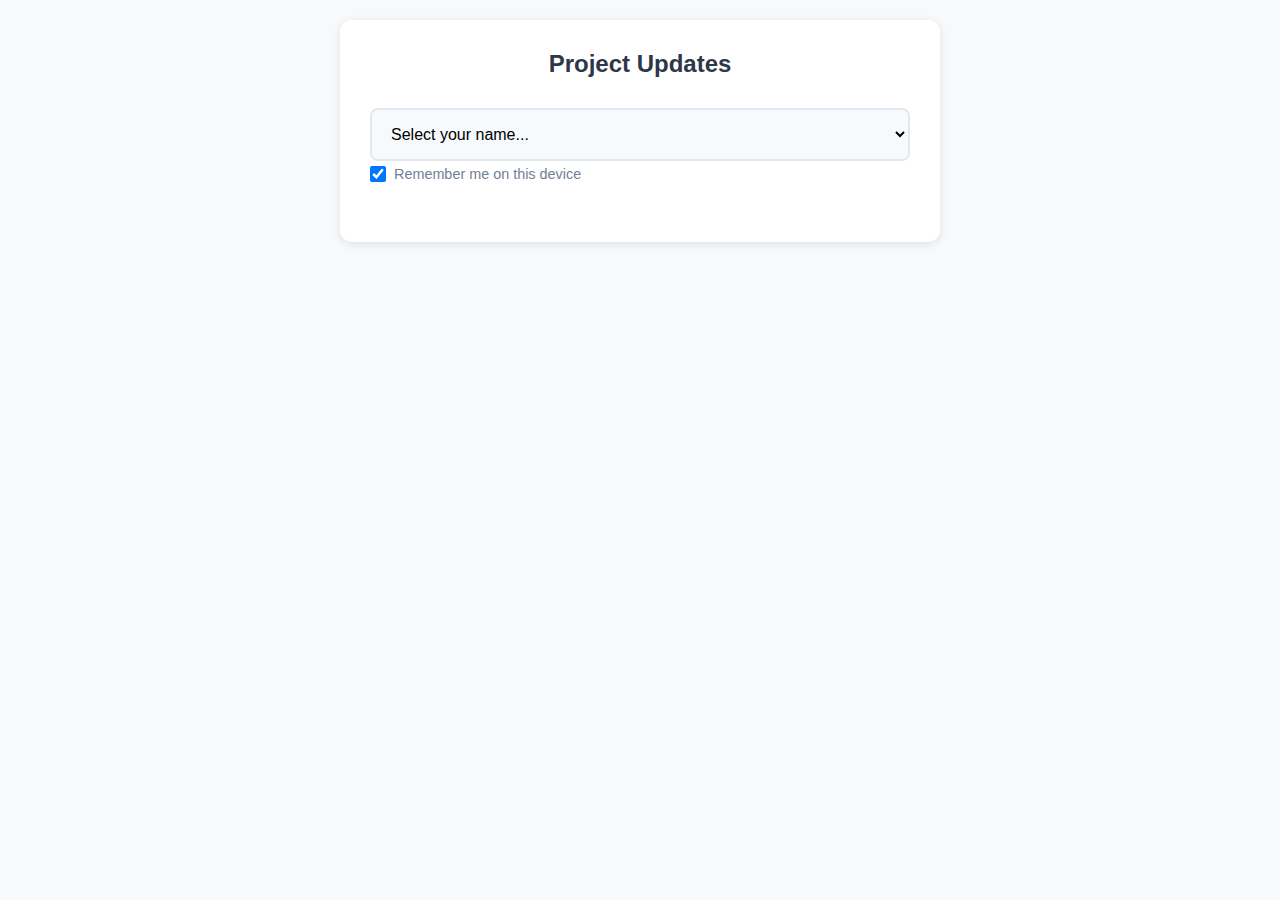
<file: director-form.html>
<!DOCTYPE html>
<html lang="en">
<head>
    <meta charset="UTF-8">
    <meta name="viewport" content="width=device-width, initial-scale=1.0">
    <title>GDS Project Updates</title>
    <link rel="icon" href="data:image/svg+xml,<svg xmlns='http://www.w3.org/2000/svg' viewBox='0 0 100 100'><circle cx='50' cy='50' r='45' fill='white' stroke='%23e2e8f0' stroke-width='2'/><text x='50' y='65' text-anchor='middle' font-size='50'>🦗</text></svg>">
    <style>
        * {
            margin: 0;
            padding: 0;
            box-sizing: border-box;
        }

        body {
            font-family: -apple-system, BlinkMacSystemFont, 'Segoe UI', Roboto, Oxygen, Ubuntu, Cantarell, sans-serif;
            background: #f8f9fa;
            min-height: 100vh;
            padding: 20px;
            display: flex;
            justify-content: center;
            align-items: flex-start;
        }

        .container {
            width: 100%;
            max-width: 600px;
            background: white;
            border-radius: 12px;
            box-shadow: 0 2px 8px rgba(0, 0, 0, 0.1);
            padding: 30px;
        }

        .header {
            text-align: center;
            margin-bottom: 30px;
        }

        .header h1 {
            font-size: 1.5rem;
            font-weight: 600;
            color: #2d3748;
            margin-bottom: 10px;
        }

        .director-selector {
            background: #f7fafc;
            border: 2px solid #e2e8f0;
            border-radius: 8px;
            padding: 15px;
            font-size: 1rem;
            width: 100%;
            margin-bottom: 5px;
            cursor: pointer;
            transition: all 0.2s ease;
        }

        .director-selector:hover {
            border-color: #cbd5e0;
        }

        .director-selector:focus {
            outline: none;
            border-color: #4299e1;
            box-shadow: 0 0 0 3px rgba(66, 153, 225, 0.1);
        }

        .remember-me {
            display: flex;
            align-items: center;
            gap: 8px;
            margin-bottom: 30px;
            font-size: 0.9rem;
            color: #718096;
        }

        .remember-me input {
            width: 16px;
            height: 16px;
            cursor: pointer;
        }

        .main-actions {
            display: grid;
            gap: 15px;
            margin-bottom: 30px;
        }

        .action-btn {
            background: #4299e1;
            color: white;
            border: none;
            border-radius: 8px;
            padding: 20px;
            font-size: 1.1rem;
            font-weight: 600;
            cursor: pointer;
            transition: all 0.2s ease;
            display: flex;
            align-items: center;
            justify-content: center;
            gap: 10px;
        }

        .action-btn:hover {
            background: #3182ce;
            transform: translateY(-2px);
            box-shadow: 0 4px 12px rgba(66, 153, 225, 0.3);
        }

        .action-btn.secondary {
            background: #48bb78;
        }

        .action-btn.secondary:hover {
            background: #38a169;
            box-shadow: 0 4px 12px rgba(72, 187, 120, 0.3);
        }

        .project-list {
            display: none;
            gap: 12px;
        }

        .project-card {
            background: white;
            border: 2px solid #e2e8f0;
            border-radius: 8px;
            padding: 15px;
            cursor: pointer;
            transition: all 0.2s ease;
            position: relative;
            border-left-width: 4px;
        }

        .project-card:hover {
            border-color: #cbd5e0;
            transform: translateX(2px);
        }

        .project-card.khalid { border-left-color: #ff9999; }
        .project-card.shelley { border-left-color: #99ccff; }
        .project-card.oster { border-left-color: #99ff99; }
        .project-card.walid { border-left-color: #ffcc99; }
        .project-card.chris-f { border-left-color: #cc99ff; }
        .project-card.natalie { border-left-color: #ffff99; }
        .project-card.tim { border-left-color: #ffb3ff; }

        .project-name {
            font-weight: 600;
            color: #2d3748;
            margin-bottom: 5px;
        }

        .project-status {
            display: inline-block;
            padding: 4px 10px;
            border-radius: 4px;
            font-size: 0.85rem;
            font-weight: 500;
        }

        .status-not-started { background: #e2e8f0; color: #2d3748; }
        .status-in-progress { background: #c6f6d5; color: #22543d; }
        .status-blocked-stuck { background: #fed7d7; color: #742a2a; }
        .status-completed { background: #d6f5d6; color: #22543d; }
        .status-on-hold { background: #f7fafc; color: #4a5568; }

        .update-form, .add-form {
            display: none;
        }

        .form-group {
            margin-bottom: 20px;
        }

        .form-label {
            display: block;
            font-weight: 600;
            color: #2d3748;
            margin-bottom: 8px;
        }

        .form-input, .form-textarea {
            width: 100%;
            padding: 12px;
            border: 2px solid #e2e8f0;
            border-radius: 6px;
            font-size: 1rem;
            transition: all 0.2s ease;
        }

        .form-input:focus, .form-textarea:focus {
            outline: none;
            border-color: #4299e1;
            box-shadow: 0 0 0 3px rgba(66, 153, 225, 0.1);
        }

        .status-buttons {
            display: grid;
            grid-template-columns: repeat(2, 1fr);
            gap: 10px;
            margin-bottom: 20px;
        }

        .status-btn {
            padding: 15px;
            border: 2px solid #e2e8f0;
            border-radius: 6px;
            background: white;
            cursor: pointer;
            transition: all 0.2s ease;
            font-weight: 600;
            text-align: center;
        }

        .status-btn:hover {
            border-color: #cbd5e0;
        }

        .status-btn.active {
            background: #4299e1;
            color: white;
            border-color: #4299e1;
        }

        .form-actions {
            display: grid;
            grid-template-columns: 1fr 1fr;
            gap: 10px;
        }

        .back-btn {
            background: #e2e8f0;
            color: #2d3748;
            border: none;
            padding: 15px;
            border-radius: 6px;
            font-weight: 600;
            cursor: pointer;
            transition: all 0.2s ease;
        }

        .back-btn:hover {
            background: #cbd5e0;
        }

        .submit-btn {
            background: #48bb78;
            color: white;
            border: none;
            padding: 15px;
            border-radius: 6px;
            font-weight: 600;
            cursor: pointer;
            transition: all 0.2s ease;
        }

        .submit-btn:hover {
            background: #38a169;
        }

        .loading {
            text-align: center;
            padding: 40px;
            color: #718096;
        }

        .success-message {
            background: #c6f6d5;
            color: #22543d;
            padding: 15px;
            border-radius: 6px;
            text-align: center;
            display: none;
            margin-bottom: 20px;
        }

        .error-message {
            background: #fed7d7;
            color: #742a2a;
            padding: 15px;
            border-radius: 6px;
            text-align: center;
            display: none;
            margin-bottom: 20px;
        }

        @media (max-width: 640px) {
            .container {
                padding: 20px;
            }
            
            .status-buttons {
                grid-template-columns: 1fr;
            }
        }
    </style>
</head>
<body>
    <div class="container">
        <div class="header">
            <h1>Project Updates</h1>
        </div>

        <div class="success-message" id="successMessage"></div>
        <div class="error-message" id="errorMessage"></div>

        <!-- Director Selection -->
        <div id="directorSelection">
            <select class="director-selector" id="directorSelect">
                <option value="">Select your name...</option>
                <option value="Khalid">Khalid</option>
                <option value="Shelley">Shelley</option>
                <option value="Oster">Chris O.</option>
                <option value="Walid">Walid</option>
                <option value="Chris F.">Chris F.</option>
                <option value="Natalie">Natalie</option>
                <option value="Tim">Tim</option>
            </select>
            
            <label class="remember-me">
                <input type="checkbox" id="rememberMe" checked>
                Remember me on this device
            </label>
        </div>

        <!-- Main Actions -->
        <div class="main-actions" id="mainActions" style="display: none;">
            <button class="action-btn" onclick="showProjectList()">
                <span>📝</span>
                <span>Update Project</span>
            </button>
            <button class="action-btn secondary" onclick="showAddForm()">
                <span>➕</span>
                <span>Add New Project</span>
            </button>
        </div>

        <!-- Project List -->
        <div class="project-list" id="projectList"></div>

        <!-- Update Form -->
        <div class="update-form" id="updateForm">
            <h2 style="margin-bottom: 20px;">Update Project</h2>
            
            <div class="form-group">
                <label class="form-label">Project Name</label>
                <input type="text" class="form-input" id="updateProjectName" readonly>
            </div>

            <div class="form-group">
                <label class="form-label">Status</label>
                <div class="status-buttons">
                    <button class="status-btn" onclick="selectStatus('Not Started')">🔵 Not Started</button>
                    <button class="status-btn" onclick="selectStatus('In Progress')">🟢 In Progress</button>
                    <button class="status-btn" onclick="selectStatus('Blocked/Stuck')">🔴 Blocked/Stuck</button>
                    <button class="status-btn" onclick="selectStatus('Completed')">✅ Completed</button>
                    <button class="status-btn" onclick="selectStatus('On Hold')" style="grid-column: span 2;">⏸️ On Hold</button>
                </div>
            </div>

            <div class="form-group">
                <label class="form-label">Note (Optional)</label>
                <textarea class="form-textarea" id="updateNote" rows="3" placeholder="Add any updates or context..."></textarea>
            </div>

            <div class="form-actions">
                <button class="back-btn" onclick="showMainActions()">Back</button>
                <button class="submit-btn" onclick="submitUpdate()">Update Project</button>
            </div>
        </div>

        <!-- Add Form -->
        <div class="add-form" id="addForm">
            <h2 style="margin-bottom: 20px;">Add New Project</h2>
            
            <div class="form-group">
                <label class="form-label">Project Name</label>
                <input type="text" class="form-input" id="addProjectName" placeholder="Enter project name...">
            </div>

            <div class="form-group">
                <label class="form-label">Initial Status</label>
                <div class="status-buttons">
                    <button class="status-btn active" onclick="selectStatus('Not Started')">🔵 Not Started</button>
                    <button class="status-btn" onclick="selectStatus('In Progress')">🟢 In Progress</button>
                </div>
            </div>

            <div class="form-group">
                <label class="form-label">Target Date (Optional)</label>
                <input type="date" class="form-input" id="addTargetDate">
            </div>

            <div class="form-group">
                <label class="form-label">Initial Note (Optional)</label>
                <textarea class="form-textarea" id="addNote" rows="3" placeholder="Add any initial context..."></textarea>
            </div>

            <div class="form-actions">
                <button class="back-btn" onclick="showMainActions()">Back</button>
                <button class="submit-btn" onclick="submitAdd()">Add Project</button>
            </div>
        </div>
    </div>

    <script>
        // Configuration
        const SHEET_ID = '1RhdRHKaMNExM725H6Rdh9pK7lA7H-e9QfkXe1Oy01cs';
        const SERVICE_ACCOUNT = {
            client_email: 'gds-dashboard-reader-v2@services-projects-dashboard.iam.gserviceaccount.com',
            private_key: `-----BEGIN PRIVATE KEY-----
MIIEvQIBADANBgkqhkiG9w0BAQEFAASCBKcwggSjAgEAAoIBAQDRVF/bCFpIywhJ
FAXfb9QpWD3tAtqGAaRnSzwJ5DwZjThps3tiEUjXJWK3c9cZ89FrRnCX1mU9P8N/
9n5P+p/GnqyZYgStzrY3hGt29OHmgK1AjJKMgO8uLVPsbn5aC+JOvLyOEOlzf0Ft
VAROnKv38jq3PzZt62QgAlE+VJ90QZ4bsK+vSsDVU9xd3uYtlXIj4rd9y1N0X0rV
JkiKU8lBoKnzCqY3fE7gL/zPa6r3T+VMXREp1eOuGAaW06k3MDU2ML6zjpk7SR4m
qnZ4dSaJvABTrdP0/98lV7r1MlvjAN+mewy5NOHtXOfOe81lD2I/UYvkt4NJp2W9
5wdL2RIfAgMBAAECggEAAuoWX2R+6CfUhupXLfaALXo2gil/IyvVy9YyC4ZL4plN
ElMZmstQ9GdcZ4CFDPcfA/B3bKQoyPAT+TMoktkXBQuMw27mXoxgqa9p2LN4fNVK
g8MjjlZ1umB4z35qKMKzgtbtNCe5S1I8QtyYaGnIizWM91rEl7PJKD1x2SAvCFGb
SFHSIh1QVwPccFCwdHZf2MdiTfMlV2Ozofd+uJJnPNFyRLRMGGG0WUh6LL52KLc/
5HByGd9nQCPrvOET0pZnK8tjmskfbyPCEe1BQFfT3FfCd9N6perIxJ9SHE7hc9e8
EZzr4QOkvV8B9VxDxkXLkO9KTYi+Jqt49lSnMPnX2QKBgQDqDunMYvd+aLynipQu
dYWNd9pCANf0N+kwch0cR0rg3reDpnYXxuAa/uwaB8yPEgkEFeJh1QVRtHiNET5I
VkgIj7pVJ9WgmF6RJsBLEkUxc3UNWmAda5QFEMyKKr8w1sQHy85srMHryDXOuHvo
696GM5PuW01cgQU/lBRCxyILKQKBgQDk9AGMHM3kM8F9Dr5tX+qMIneWbM3UsOdr
2Q7W+af2MjqnVkkVnDjesyD/1BB+HrPD0hknK/WKz/unlSeVqaoWwDShxzkJLBdE
JSKATo/GABpN2FHjgCAgnNFJYmHvus0WMcvyUxGxwEzYhlXkXNqu2KyIz+p9heVy
n+WisbEkBwKBgQCMryoYj+PzN0Et8z3eLwV3YvLteVRUlsazN+QHe1Kmlzf3Cbcx
03ggwdloTAfIdy60JfNMmp333mIXaKXnFPV3L+zwAmGFhhBRbtlmRjUQ5DUXMZtU
E7WE1fQbmFYTJQPvK7GH4M8uyciN2JWiCyRVxerE+lwlnedpr7f963OrAQKBgDsL
Jh8BCqPQKRTcKYXBV5ZeCSMU2hwApx2r82TDK2qVV4Tx/pUBHbVo0pjHEp3Dwy47
z1rHvmHW8xorn/K7t254kNorq2zPHwzm2rfmCrPQMPhkUfHuh9qBNoPLSGBvdxZD
L0pF2+lQI0Evm5Tx0T+IBy6dF+bZEev2ilzjoEAfAoGAGOi6Dl8JYW7D1eVs3HSo
D18p7NJTqqXC2h7oqBsz/D+6E4ttSNVjR4ZiAkeEq4pfin4QegM5q9grDXg7hcvJ
pgst9tIw0qWbJd1mclDFCSZLeG2PKxAgUIAfa8O0dtkxq1IWoKmU0eWpVQSex5j+
AIGzN03HTyw4UxY4P+L+l2I=
-----END PRIVATE KEY-----`
        };

        let currentDirector = '';
        let currentStatus = '';
        let currentProjectRow = null;
        let directorProjects = [];

        // Initialize
        document.addEventListener('DOMContentLoaded', function() {
            loadSavedDirector();
            
            document.getElementById('directorSelect').addEventListener('change', function() {
                handleDirectorSelection();
            });
        });

        function loadSavedDirector() {
            const saved = localStorage.getItem('gdsDirector');
            if (saved) {
                document.getElementById('directorSelect').value = saved;
                handleDirectorSelection();
            }
        }

        function handleDirectorSelection() {
            const select = document.getElementById('directorSelect');
            currentDirector = select.value;
            
            if (currentDirector) {
                if (document.getElementById('rememberMe').checked) {
                    localStorage.setItem('gdsDirector', currentDirector);
                }
                
                document.getElementById('mainActions').style.display = 'grid';
                loadDirectorProjects();
            } else {
                document.getElementById('mainActions').style.display = 'none';
            }
        }

        function showMainActions() {
            document.getElementById('mainActions').style.display = 'grid';
            document.getElementById('projectList').style.display = 'none';
            document.getElementById('updateForm').style.display = 'none';
            document.getElementById('addForm').style.display = 'none';
            currentStatus = '';
            currentProjectRow = null;
        }

        function showProjectList() {
            document.getElementById('mainActions').style.display = 'none';
            document.getElementById('projectList').style.display = 'grid';
            renderProjectList();
        }

        function showUpdateForm(projectName, status, row) {
            currentProjectRow = row;
            currentStatus = status;
            
            document.getElementById('projectList').style.display = 'none';
            document.getElementById('updateForm').style.display = 'block';
            document.getElementById('updateProjectName').value = projectName;
            
            // Reset status buttons
            document.querySelectorAll('#updateForm .status-btn').forEach(btn => {
                btn.classList.remove('active');
                if (btn.textContent.includes(status)) {
                    btn.classList.add('active');
                }
            });
        }

        function showAddForm() {
            currentStatus = 'Not Started';
            document.getElementById('mainActions').style.display = 'none';
            document.getElementById('addForm').style.display = 'block';
            
            // Clear form
            document.getElementById('addProjectName').value = '';
            document.getElementById('addTargetDate').value = '';
            document.getElementById('addNote').value = '';
        }

        function selectStatus(status) {
            currentStatus = status;
            
            // Update button states
            const container = event.target.parentElement;
            container.querySelectorAll('.status-btn').forEach(btn => {
                btn.classList.remove('active');
            });
            event.target.classList.add('active');
        }

        function renderProjectList() {
            const container = document.getElementById('projectList');
            container.innerHTML = '<div class="loading">Loading your projects...</div>';
            
            // Filter projects for current director
            const myProjects = directorProjects.filter(p => 
                p.director === currentDirector && 
                p.status !== 'Completed' && 
                p.status !== 'On Hold'
            );
            
            if (myProjects.length === 0) {
                container.innerHTML = `
                    <div style="text-align: center; padding: 40px; color: #718096;">
                        <p>No active projects found.</p>
                        <button class="back-btn" onclick="showMainActions()" style="margin-top: 20px;">Back</button>
                    </div>
                `;
                return;
            }
            
            container.innerHTML = myProjects.map((project, index) => `
                <div class="project-card ${getDirectorClass(currentDirector)}" 
                     onclick="showUpdateForm('${project.projectName}', '${project.status}', ${project.row})">
                    <div class="project-name">${project.projectName}</div>
                    <span class="project-status status-${getStatusClass(project.status)}">
                        ${getStatusIcon(project.status)} ${project.status}
                    </span>
                </div>
            `).join('') + '<button class="back-btn" onclick="showMainActions()" style="margin-top: 20px;">Back</button>';
        }

        function getDirectorClass(director) {
            const map = {
                'Khalid': 'khalid',
                'Shelley': 'shelley',
                'Oster': 'oster',
                'Walid': 'walid',
                'Chris F.': 'chris-f',
                'Natalie': 'natalie',
                'Tim': 'tim'
            };
            return map[director] || '';
        }

        function getStatusClass(status) {
            return status.toLowerCase().replace('/', '-').replace(' ', '-');
        }

        function getStatusIcon(status) {
            const icons = {
                'Not Started': '🔵',
                'In Progress': '🟢',
                'Blocked/Stuck': '🔴',
                'Completed': '✅',
                'On Hold': '⏸️'
            };
            return icons[status] || '';
        }

        async function loadDirectorProjects() {
            try {
                const token = await getAccessToken();
                const sheetName = getSheetName(currentDirector);
                
                const response = await fetch(
                    `https://sheets.googleapis.com/v4/spreadsheets/${SHEET_ID}/values/${sheetName}!A2:F1000`,
                    {
                        headers: {
                            'Authorization': `Bearer ${token}`
                        }
                    }
                );
                
                const data = await response.json();
                
                if (data.values) {
                    directorProjects = data.values
                        .map((row, index) => ({
                            row: index + 2, // Row number in sheet (starting from 2)
                            director: currentDirector,
                            projectName: row[0] || '',
                            status: row[1] || 'Not Started',
                            note: row[2] || '',
                            lastUpdated: row[3] || '',
                            targetDate: row[4] || ''
                        }))
                        .filter(p => p.projectName); // Only include rows with project names
                }
            } catch (error) {
                console.error('Error loading projects:', error);
                showError('Failed to load projects. Please try again.');
            }
        }

        function getSheetName(director) {
            const sheetMap = {
                'Khalid': 'Khalid-Facilities',
                'Shelley': 'Shelley-Security',
                'Oster': 'Chris O-Sustainability',
                'Walid': 'Walid-IT',
                'Chris F.': 'Chris F-Transportation',
                'Natalie': 'Natalie-Aux&Rentals',
                'Tim': 'Tim'
            };
            return sheetMap[director];
        }

        async function submitUpdate() {
            const note = document.getElementById('updateNote').value;
            
            try {
                showSuccess('Updating project...');
                
                const token = await getAccessToken();
                const sheetName = getSheetName(currentDirector);
                
                // Update status
                await updateCell(token, sheetName, `B${currentProjectRow}`, currentStatus);
                
                // Update note if provided
                if (note) {
                    await updateCell(token, sheetName, `C${currentProjectRow}`, note);
                }
                
                // Update timestamp
                await updateCell(token, sheetName, `D${currentProjectRow}`, new Date().toLocaleDateString());
                
                showSuccess('Project updated successfully!');
                setTimeout(() => {
                    showMainActions();
                    loadDirectorProjects(); // Reload data
                }, 1500);
                
            } catch (error) {
                console.error('Error updating project:', error);
                showError('Failed to update project. Please try again.');
            }
        }

        async function submitAdd() {
            const projectName = document.getElementById('addProjectName').value;
            const targetDate = document.getElementById('addTargetDate').value;
            const note = document.getElementById('addNote').value;
            
            if (!projectName) {
                showError('Please enter a project name.');
                return;
            }
            
            try {
                showSuccess('Adding project...');
                
                const token = await getAccessToken();
                console.log('Got access token');
                
                const sheetName = getSheetName(currentDirector);
                console.log('Sheet name:', sheetName);
                
                // Find next empty row
                const nextRow = directorProjects.length + 2;
                console.log('Next row:', nextRow);
                
                // Add new project
                const values = [[
                    projectName,
                    currentStatus,
                    note || '',
                    new Date().toLocaleDateString(),
                    targetDate || '',
                    currentDirector  // Add director name to column F
                ]];
                console.log('Values to append:', values);
                
                await appendRow(token, sheetName, values);
                
                showSuccess('Project added successfully!');
                setTimeout(() => {
                    showMainActions();
                    loadDirectorProjects(); // Reload data
                }, 1500);
                
            } catch (error) {
                console.error('Detailed error:', error);
                showError(`Failed to add project: ${error.message}`);
            }
        }

        async function updateCell(token, sheetName, cell, value) {
            const response = await fetch(
                `https://sheets.googleapis.com/v4/spreadsheets/${SHEET_ID}/values/${sheetName}!${cell}?valueInputOption=USER_ENTERED`,
                {
                    method: 'PUT',
                    headers: {
                        'Authorization': `Bearer ${token}`,
                        'Content-Type': 'application/json'
                    },
                    body: JSON.stringify({
                        values: [[value]]
                    })
                }
            );
            
            if (!response.ok) {
                throw new Error('Failed to update cell');
            }
        }

        async function appendRow(token, sheetName, values) {
            const encodedSheetName = encodeURIComponent(sheetName);
            const range = `${encodedSheetName}!A:F`;
            const url = `https://sheets.googleapis.com/v4/spreadsheets/${SHEET_ID}/values/${range}:append?valueInputOption=USER_ENTERED`;
            console.log('Append URL:', url);
            
            const response = await fetch(url, {
                method: 'POST',
                headers: {
                    'Authorization': `Bearer ${token}`,
                    'Content-Type': 'application/json'
                },
                body: JSON.stringify({
                    values: values
                })
            });
            
            const responseData = await response.json();
            console.log('API Response:', responseData);
            
            if (!response.ok) {
                console.error('API Error Details:', responseData);
                throw new Error(responseData.error?.message || 'Failed to add row');
            }
            
            return responseData;
        }

        function showSuccess(message) {
            const el = document.getElementById('successMessage');
            el.textContent = message;
            el.style.display = 'block';
            document.getElementById('errorMessage').style.display = 'none';
            
            setTimeout(() => {
                el.style.display = 'none';
            }, 3000);
        }

        function showError(message) {
            const el = document.getElementById('errorMessage');
            el.textContent = message;
            el.style.display = 'block';
            document.getElementById('successMessage').style.display = 'none';
            
            setTimeout(() => {
                el.style.display = 'none';
            }, 5000);
        }

        // JWT functions (same as dashboard)
        async function getAccessToken() {
            const now = Math.floor(Date.now() / 1000);
            const expiry = now + 3600;
            
            const header = {
                "alg": "RS256",
                "typ": "JWT"
            };
            
            const payload = {
                "iss": SERVICE_ACCOUNT.client_email,
                "scope": "https://www.googleapis.com/auth/spreadsheets",
                "aud": "https://oauth2.googleapis.com/token",
                "exp": expiry,
                "iat": now
            };
            
            const jwt = await createJWT(header, payload, SERVICE_ACCOUNT.private_key);
            
            const formBody = 'grant_type=' + encodeURIComponent('urn:ietf:params:oauth:grant-type:jwt-bearer') +
                            '&assertion=' + encodeURIComponent(jwt);
            
            const response = await fetch('https://oauth2.googleapis.com/token', {
                method: 'POST',
                headers: {
                    'Content-Type': 'application/x-www-form-urlencoded',
                },
                body: formBody
            });
            
            const data = await response.json();
            return data.access_token;
        }
        
        async function createJWT(header, payload, privateKey) {
            const encoder = new TextEncoder();
            
            const headerB64 = btoa(JSON.stringify(header)).replace(/=/g, '').replace(/\+/g, '-').replace(/\//g, '_');
            const payloadB64 = btoa(JSON.stringify(payload)).replace(/=/g, '').replace(/\+/g, '-').replace(/\//g, '_');
            
            const data = `${headerB64}.${payloadB64}`;
            
            const keyData = privateKey
                .replace('-----BEGIN PRIVATE KEY-----', '')
                .replace('-----END PRIVATE KEY-----', '')
                .replace(/\s/g, '');
            
            const binaryKey = Uint8Array.from(atob(keyData), c => c.charCodeAt(0));
            
            const cryptoKey = await crypto.subtle.importKey(
                'pkcs8',
                binaryKey,
                {
                    name: 'RSASSA-PKCS1-v1_5',
                    hash: 'SHA-256'
                },
                false,
                ['sign']
            );
            
            const signature = await crypto.subtle.sign(
                'RSASSA-PKCS1-v1_5',
                cryptoKey,
                encoder.encode(data)
            );
            
            const signatureB64 = btoa(String.fromCharCode(...new Uint8Array(signature)))
                .replace(/=/g, '').replace(/\+/g, '-').replace(/\//g, '_');
            
            return `${data}.${signatureB64}`;
        }
    </script>
</body>
</html>
</file>
